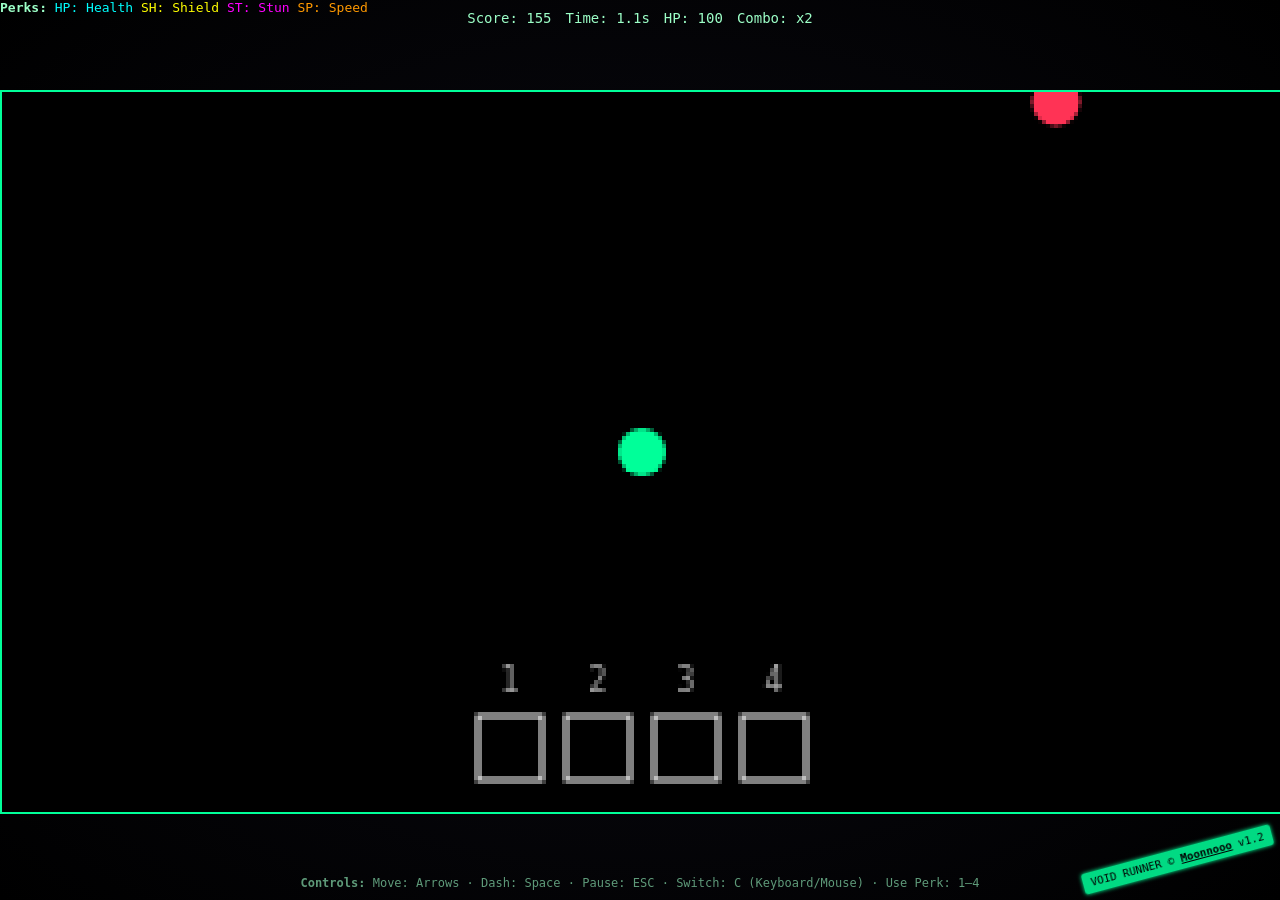
<file: game.html>
<!DOCTYPE html>
<html lang="en">
<head>
  <meta charset="UTF-8" />
  <title>VOID RUNNER</title>
  <meta name="viewport" content="width=device-width, height=device-height, initial-scale=1.0, user-scalable=no">
  <link rel="stylesheet" href="style.css" />
</head>
<body>
  <div id="gameContainer">

    <canvas id="game"></canvas>

    <!-- =========================
         GAME STATS
    ========================== -->
    <div class="ui">
      <span id="score">Score: 0</span>
      <span id="time">Time: 0.0s</span>
      <span id="hp">HP: 100</span>
      <span id="combo">Combo: x1</span>
    </div>

    <!-- =========================
         CONTROLS HINT
    ========================== -->
    <div class="hint">
      <strong>Controls:</strong> Move: Arrows · Dash: Space · Pause: ESC · Switch: C (Keyboard/Mouse) · Use Perk: 1–4
    </div>

    <!-- =========================
         PERK LEGEND
    ========================== -->
    <div class="perk-legend">
      <strong>Perks:</strong>
      <span class="perk" style="color:#00ffff;">HP: Health</span>
      <span class="perk" style="color:#ffff00;">SH: Shield</span>
      <span class="perk" style="color:#ff00ff;">ST: Stun</span>
      <span class="perk" style="color:#ff9900;">SP: Speed</span>
    </div>

    <!-- =========================
         GAME OVER PANEL
    ========================== -->
    <div id="gameOver" class="overlay hidden">
      <div class="panel">
        <h1>GAME OVER</h1>
        <p id="finalScore">Score: 0</p>
        <p id="bestScore">Best: 0</p>
        <button id="restartBtn">Restart</button>
        <div class="share-buttons">
          <button id="shareTwitter">Share on X</button>
          <button id="shareFacebook">Share on Facebook</button>
          <button id="shareCopy">Copy Link</button>
        </div>
        <div id="shareMessage" class="share-message"></div>
      </div>
    </div>

    <!-- =========================
         AUTH BADGE
    ========================== -->
    <div id="authBadge" class="auth-badge hidden">
      VOID RUNNER ✅ Verified by Creator
    </div>

  </div>

  <script src="main.js"></script>
  <script src="share.js"></script>
  <script src="../AUTHENTICITY.js"></script>
</body>
</html>
</file>
<file: style.css>
html, body {
  margin: 0;
  padding: 0;
  background: radial-gradient(#0b0b14, #000);
  width: 100%;
  height: 100%;
  overflow: hidden;
  color: #9cffc7;
  font-family: monospace;
}

/* GAME CONTAINER */
#gameContainer {
  position: fixed;           /* changed from relative to fixed */
  top: 0;                    /* ensure top-left corner */
  left: 0;
  width: 100%;
  height: 100%;
  overflow: hidden;
}

/* CANVAS */
canvas {
  position: absolute;
  top: 0;
  left: 0;
  width: 100%;
  height: 100%;
  image-rendering: pixelated;
  display: block;
}

/* UI — TOP CENTER */
.ui {
  position: absolute;
  top: 10px;
  left: 50%;
  transform: translateX(-50%);
  display: flex;
  gap: 14px;
  font-size: 14px;
  pointer-events: none;
  z-index: 20;
}

/* HINT — BOTTOM CENTER */
.hint {
  position: absolute;
  bottom: 10px;
  width: 100%;
  text-align: center;
  opacity: 0.6;
  font-size: 12px;
  pointer-events: none;
  z-index: 20;
}

/* GAME OVER OVERLAY */
.overlay {
  position: absolute;
  inset: 0;
  background: rgba(0,0,0,0.75);
  display: flex;
  align-items: center;
  justify-content: center;
  z-index: 50;
}

.hidden {
  display: none;
}

/* PANEL */
.panel {
  text-align: center;
  border: 2px solid #2b2b44;
  padding: 20px 28px;
  background: #07070f;
}

.panel h1 {
  margin: 0 0 10px;
  font-size: 22px;
}

.panel p {
  margin: 6px 0;
  font-size: 14px;
}

.panel button {
  margin-top: 12px;
  padding: 6px 14px;
  font-family: monospace;
  background: #00ff99;
  border: none;
  cursor: pointer;
}

/* SHARE BUTTONS */
.share-buttons {
  margin-top: 10px;
  display: flex;
  gap: 10px;
  flex-wrap: wrap;
  justify-content: center;
}

.share-buttons button {
  color: white;
  border: none;
  padding: 6px 12px;
  cursor: pointer;
  border-radius: 4px;
  font-size: 14px;
}

#shareTwitter { background: #1da1f2; }
#shareFacebook { background: #4267B2; }
#shareCopy { background: #28a745; }

.share-buttons button:hover {
  opacity: 0.85;
}

.share-message {
  margin-top: 8px;          /* space below buttons */
  font-size: 12px;
  color: #ffffff;
  text-align: center;       /* center under buttons */
  opacity: 0;
  transition: opacity 0.3s;
}

.share-message.show {
  opacity: 1;
}

/* =========================
   AUTHENTICITY BADGE / RIBBON
========================= */
.auth-badge {
  position: absolute;
  bottom: 30px;       /* slightly above bottom edge */
  right: 5px;
  background: rgba(0, 255, 153, 0.85);
  color: #000;
  font-family: monospace;
  font-size: 11px;
  padding: 4px 8px;
  border-radius: 3px;
  z-index: 100;
  pointer-events: none;   /* keep badge itself non-clickable */
  box-shadow: 0 0 4px #00ff99;
  transform: rotate(-15deg);
}

/* Allow clicks on the link inside the badge */
.auth-badge a {
  pointer-events: auto;   /* make link clickable */
  color: #000;
  text-decoration: underline;
  font-weight: bold;
}

.auth-badge.hidden {
  display: none;
}

#game {
  border: 2px solid #00ff99;
  background: #000;
  image-rendering: pixelated;
}
</file>
